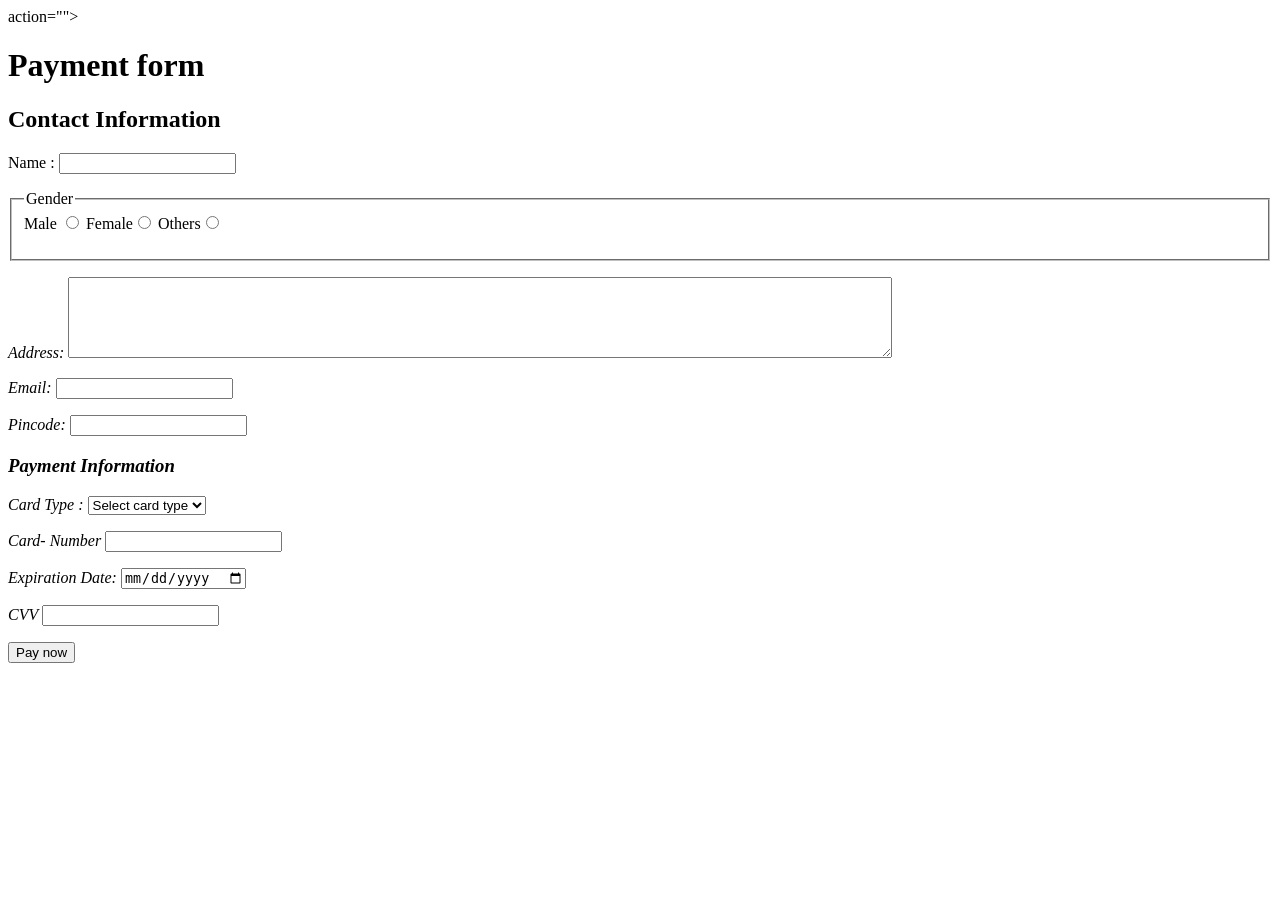
<file: Payment.html>
<!DOCTYPE html>
<html lang="en">
<head>
    <meta charset="UTF-8">
    <meta name="viewport" content="width=device-width, initial-scale=1.0">
    <title>Document</title>
</head>
<body>
    <form> action="">
        <h1>Payment form</h1>
        <h2>Contact Information</h2>
        <p>Name : <input type="text" name="name"></p>
        <p>
            <fieldset>
                <legend>Gender</legend>
                Male <input type="radio" name="gender" id="male">
                Female<input type="radio" name="gender" id="female">
                Others<input type="radio" name="gender" id="Others">
            </p>
            </fieldset>
        <p>

            <Address>Address: <textarea name="address" id="address" cols="100" rows="5"></textarea></p>
                <p>Email: <input type="email" name="name" id="email"> </p>
                <p>Pincode: <input type="email" name="name" id="email"></p>
                <h3>Payment Information</h3>
            </p>

            <p>Card Type :
                <select name="card_type" id="card_type">
                    <option value="">Select card type</option>
                    <option value="visa">visa</option>
                    <option value="Phone pay">Phone pay</option>
                    <option value="Rupay">Rupay</option>
                    <option value="master card">master card</option>
                  </select>
                  </p>
                  <p>
                      Card- Number <input type="number" name="Card_number" id="Card_number">
                      <p>
                         Expiration Date: <input type="Date" name="expir_date" id="expir_date">
                         </p>
                         <p>CVV <input type="password" name="cvv" id="cvv"></p>
                         <input type="submit" value="Pay now">

                        </form>
                        </body>

</html>


                         
    
    
    
    
    
    
    
    
    
    
    
    
    
    
    
    </p>

       
    
</body>
</html>
</file>
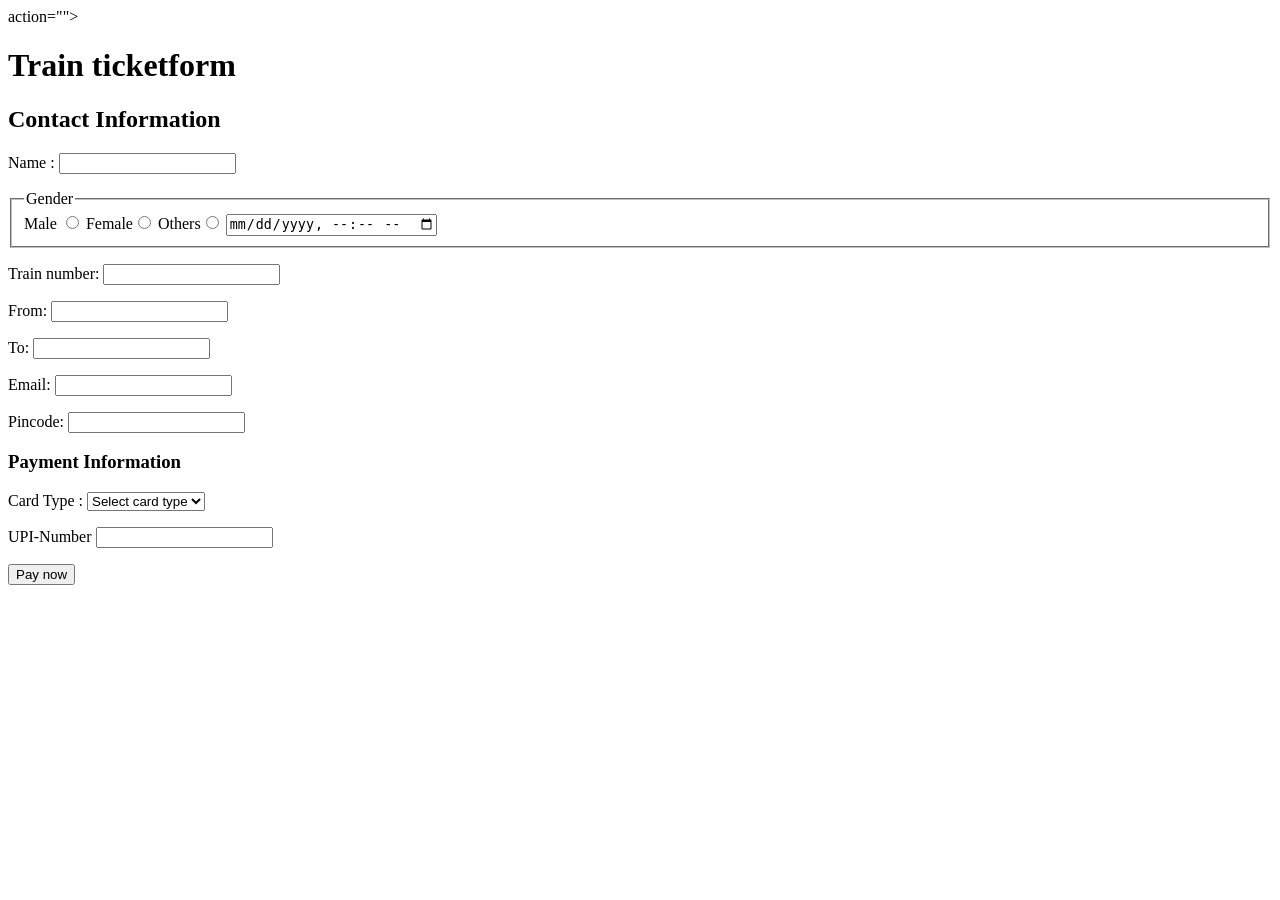
<file: Trainticket.html>
<!DOCTYPE html>
<html lang="en">
<head>
    <meta charset="UTF-8">
    <meta name="viewport" content="width=device-width, initial-scale=1.0">
    <title>Document</title>
</head>
<body>
    <form> action="">
        <h1>Train ticketform</h1>
        <h2>Contact Information</h2>
        <p>Name : <input type="text" name="name"></p>
        <p>
            <fieldset>
                     <legend>Gender</legend>
                Male <input type="radio" name="gender" id="male">
                Female<input type="radio" name="gender" id="female">
                Others<input type="radio" name="gender" id="Others">
                <input type="datetime-local" value="+010000:01:01:01T05:00" />
            </fieldset>
            <p>
                <p>Train number: <input type="Train number " name="name" id="number"> </p>
                <p>From: <input type="From" name="name" id="name"></p>
                <p>To: <input type="To" name="name" id="name"> </p>
                <p>Email: <input type="email" name="name" id="email"> </p>
                <p>Pincode: <input type="email" name="name" id="email"></p>
                <h3>Payment Information</h3>
            </p>
            <p> Card Type :
            <select name="card_type" id="card_type">
                <option value="">Select card type</option>
                <option value="Phone pay">Phone pay</option>
                <option value="UPI-Number">Netbanking</option>
            </select>
                </p>
                <p>
                   UPI-Number <input type="number" name="UPI_ID" id="number">
                  </p>
                    <input type="submit" value="Pay now">

    
</body>
</html>
</file>
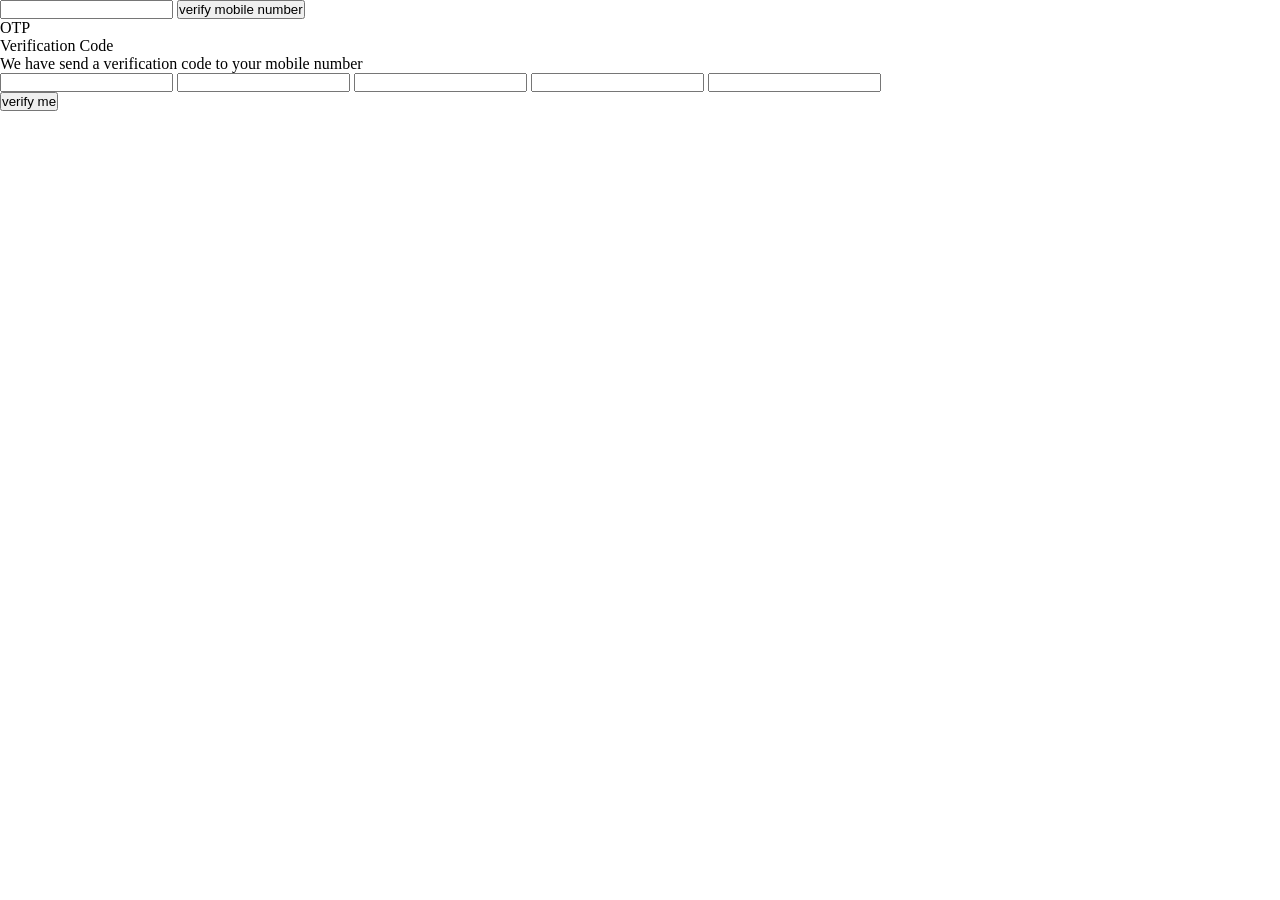
<file: Verificationform.html>
<!DOCTYPE html>
<html lang="en">
<head>
    <meta charset="UTF-8">
    <meta name="viewport" content="width=device-width, initial-scale=1.0">
    <title>Verification</title>
    <link rel="Stylesheet" href="style.css">
</head>
<body>
    <form>
        <input type="tel" type="number" name="number" id="number">
        <button class="action">verify mobile number</button>
        <div class="title">OTP</div>
        <div class="title">Verification Code</div>
        <p class="message">
             We have send a verification code to your mobile number
        </p>
        <div class="inputs">
            <input type="input1" type="text" maxlength="1" />
            <input type="input2" type="text" maxlength="1" />
            <input type="input3" type="text" maxlength="1" />
            <input type="input4" type="text" maxlength="1" />
            <input type="input5" type="text" maxlength="1" />
        </div>
        <button class="action">verify me</button>
        </form>

        </body>
        </html>
            
        

        </div>
    </form>
    
</body>
</html>
</file>
<file: style.css>
* {
    margin: 0;
    padding: 0;
    box-sizing: border-box;
}

.container {
    display: flex;
    flex-direction: column;
    align-items: center;
    margin: 20px;
}

#clothing-list {
    list-style: none;
    padding: 0;
    margin: 0;
}

.clothing-item {
    font-size: 1.2em;
    padding: 10px;
    border-bottom: 1px solid #ccc;
    animation: fadeIn 0.5s ease-in-out;
}

.clothing-item:last-child {
    border-bottom: none;
}

@keyframes fadeIn {
    from {
        opacity: 0;
        transform: translateY(-10px);
    }
    to {
        opacity: 1;
        transform: translateY(0);
    }
}
</file>
